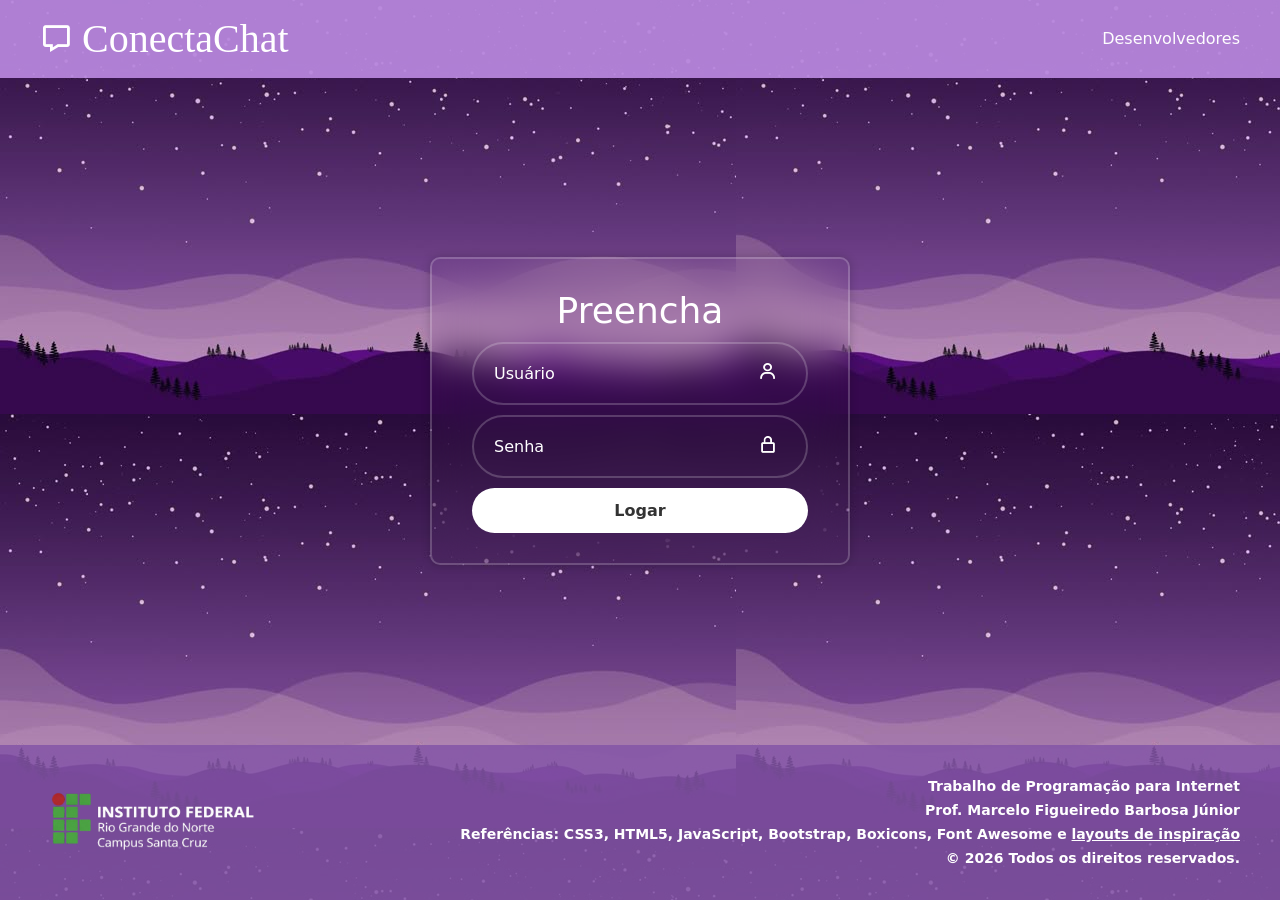
<file: index.html>
<!DOCTYPE html>
<html lang="pt-BR">

<head>
    <meta charset="UTF-8">
    <meta name="viewport" content="width=device-width, initial-scale=1.0">
    <title>ConectaChat</title>

    <link href="https://cdn.jsdelivr.net/npm/bootstrap@5.3.3/dist/css/bootstrap.min.css" rel="stylesheet"
        integrity="sha384-QWTKZyjpPEjISv5WaRU9OFeRpok6YctnYmDr5pNlyT2bRjXh0JMhjY6hW+ALEwIH" crossorigin="anonymous">
    <link href='https://unpkg.com/boxicons@2.1.4/css/boxicons.min.css' rel='stylesheet'>
    <link rel="stylesheet" href="estiloIndex.css">

</head>

<body>

    <header class="header">

        <div class="logo-area">
            <i class='bx bx-message'></i>
            <h1>ConectaChat</h1>
        </div>

        <nav>
            <a href="desenvolvedor.html">Desenvolvedores</a>
        </nav>

    </header>

    <main>
        <section class="formulario">
            <form id="loginForm">
                <h1>Preencha</h1>
                <div class="input-box">
                    <input type="text" id="usuario" placeholder="Usuário">
                    <i class='bx bx-user'></i>
                </div>
                <div class="input-box">
                    <input type="password" id="senha" placeholder="Senha">
                    <i class='bx bx-lock-alt'></i>
                </div>
                <button type="submit" class="btn">Logar</button>
            </form>
        </section>

    </main>

    <footer class="footer">
        <img src="logoIF.png" alt="Logo IFRN" class="footer-logo">

        <div class="footer-text">
            <p>Trabalho de Programação para Internet</p>
            <p>Prof. Marcelo Figueiredo Barbosa Júnior</p>

            <p class="referencias">
                Referências: CSS3, HTML5, JavaScript, Bootstrap, Boxicons,
                Font Awesome e
                <a href="https://onaircode.com/html-css-chat-box-examples/" target="_blank">
                    layouts de inspiração
                </a>
            </p>
            <p>© 2026 Todos os direitos reservados.</p>
        </div>
    </footer>

    <script src="loginAuth.js"></script>
    <script>
        document.getElementById("loginForm").addEventListener("submit", login);
    </script>
    
</body>

</html>
</file>
<file: estiloIndex.css>
* {
  margin: 0;
  padding: 0;
  box-sizing: border-box;
}

html,
body {
  height: 100%;
  margin: 0;
}

body {
  background-image: url(fundo.jpg);
  display: flex;
  flex-direction: column;
}

main {
  flex: 1;
  display: flex;
  flex-direction: column;
  align-items: center;
  justify-content: center;
  gap: 2rem;
  padding: 2rem;
  width: 100%;
}

nav a {
  text-decoration: none;
  color: rgb(254, 254, 254);
  font-weight: 500;
  font-size: 16px;
}

nav a:hover {
  text-decoration: underline;
  color: #ffffff;
}

.formulario {
  width: 420px;
  background: transparent;
  border: 2px solid rgba(255, 255, 255, .2);
  backdrop-filter: blur(20px);
  box-shadow: 0 0 10px rgba(0, 0, 0, .2);
  color: white;
  border-radius: 10px;
  padding: 30px 40px;
}

.formulario h1 {
  font-size: 36px;
  text-align: center;
}

.formulario .input-box {
  position: relative;
  width: 100%;
  height: 50%;
  margin: 10px 0;
}

.input-box input {
  width: 100%;
  height: 100%;
  background: transparent;
  border: none;
  outline: none;
  border: 2px solid rgba(255, 255, 255, .2);
  border-radius: 40px;
  font-size: 16px;
  color: white;
  padding: 20px 45px 20px 20px;
}

.input-box input::placeholder {
  color: white;
}

.input-box i {
  position: absolute;
  right: 20px;
  top: 30%;
  transform: translate(-50%);
  font-size: 20px;
}

.formulario .btn {
  width: 100%;
  height: 45px;
  background: white;
  border: none;
  outline: none;
  border-radius: 40px;
  box-shadow: rgba(0, 0, 0, .1);
  cursor: pointer;
  font-size: 16px;
  color: #333;
  font-weight: 600;
}

.header {
  display: flex;
  justify-content: space-between;
  align-items: center;
  padding: 15px 40px;
  background-color: #b887ddef;
}

.logo-area {
  display: flex;
  align-items: center;
  gap: 10px;
}

.logo-area i {
  font-size: 32px;
  color: #ffffff;
}

.logo-area h1 {
  margin: 0;
  font-family: "Yeseva One", serif;
  color: #ffffff;
}

nav a {
  text-decoration: none;
  color: rgb(254, 254, 254);
  font-weight: 500;
  font-size: 16px;
}

nav a:hover {
  color: #ffffff;
}

.footer {
  display: flex;
  justify-content: space-between;
  align-items: center;
  background-color: #8456a7db;
  ;
  padding: 1px 40px;
}

.footer-logo {
  width: 230px;
}

.footer-text {
  text-align: right;
  font-weight: 600;
}

.footer-text p {
  margin: 3px 0;
  font-size: 14px;
  color: #ffffff;
}

.referencias {
  font-size: 12px;
  margin-top: 6px;
  color: rgba(255, 255, 255, 0.8);
}

.referencias a {
  color: #ffffff;
  text-decoration: underline;
}
</file>
<file: estiloChat.css>
* {
    margin: 0;
    padding: 0;
    box-sizing: border-box;
}

html,
body {
    height: 100%;
    margin: 0;
}

body {
    background: url(fundo.jpg);
    display: flex;
    flex-direction: column;
}

main {
    flex: 1;
    display: flex;
    flex-direction: column;
    align-items: center;
    justify-content: center;
    gap: 2rem;
    padding: 2rem;
    width: 100%;
}

nav {
    display: flex;
    gap: 20px;
}

.container-fluid {
    max-width: 1100px;
}

.card {
    height: 400px;
    border-radius: 15px !important;
    background: transparent !important;
    border: 2px solid rgba(255, 255, 255, .2);
    backdrop-filter: blur(20px);
    box-shadow: 0 0 10px rgba(0, 0, 0, .2);
    color: white;
}

.lista-contatos {
    padding: 0.75rem 0 !important;
    overflow-y: auto;
    white-space: nowrap;
}

.area-mensagens {
    overflow-y: auto;
    display: flex;
    flex-direction: column;
    scroll-behavior: smooth;
    padding: 15px;
}

.card-header {
    border-radius: 15px 15px 0 0 !important;
    border-bottom: 0 !important;
}

.card-footer {
    border-radius: 0 0 15px 15px !important;
    border-top: 0 !important;
}

.campo-pesquisa {
    border-radius: 15px !important;
    background-color: rgba(0, 0, 0, 0.3) !important;
    border: 0 !important;
    color: white !important;
}

.campo-pesquisa:focus {
    outline: none !important;
    box-shadow: none !important;
}

.campo-mensagem {
    background-color: rgba(0, 0, 0, 0.3) !important;
    border: 0 !important;
    color: white !important;
    height: 60px !important;
}

.campo-mensagem:focus {
    outline: none !important;
    box-shadow: none !important;
}

.botao-enviar {
    background-color: rgba(0, 0, 0, 0.3) !important;
    border: 0 !important;
    color: white !important;
    cursor: pointer;
    border-radius: 15px;
}

.contatos {
    list-style: none;
    padding: 0;
}

.contatos li {
    width: 100%;
    padding: 5px 10px;
    margin-bottom: 15px !important;
}

.ativo {
    background-color: rgba(0, 0, 0, 0.3);
}

.foto-usuario {
    height: 60px;
    width: 60px;
    border: 1.5px solid #f5f6fa;
    border-radius: 50%;
}

.foto-area {
    position: relative;
    height: 70px;
    width: 70px;
}

.status {
    position: absolute;
    height: 15px;
    width: 15px;
    border-radius: 50%;
    bottom: 13px;
    right: 13px;
    border: 1.5px solid white;
    background-color: #4cd137;
}

.offline {
    background-color: #c23616 !important;
}

.info-usuario {
    margin: auto 0 auto 15px;
}

.info-usuario span {
    font-size: 20px;
    color: white;
}

.info-usuario p {
    font-size: 10px;
    color: rgba(255, 255, 255, 0.6);
}

.topo-chat {
    position: relative;
}

.menu-chat {
    position: absolute;
    right: 10px;
    top: 10px;
    color: white;
    cursor: pointer;
    font-size: 20px;
}

.chat-escondido {
    display: none !important;
}

.header {
    display: flex;
    justify-content: space-between;
    align-items: center;
    padding: 15px 40px;
    background-color: #b887ddef;
    margin-bottom: 10px;
}

.logo-area {
    display: flex;
    align-items: center;
    gap: 10px;
}

.logo-area i {
    font-size: 32px;
    color: #ffffff;
}

.logo-area h1 {
    margin: 0;
    font-family: "Yeseva One", serif;
    color: #ffffff;
}

nav a {
    text-decoration: none;
    color: rgb(254, 254, 254);
    font-weight: 500;
    font-size: 16px;
}

nav a:hover {
    color: #ffffff;
}

.footer {
    display: flex;
    justify-content: space-between;
    align-items: center;
    background-color: #8456a7db;
    padding: 1px 40px;
    margin-top: 10px;
}

.footer-logo {
    width: 230px;
}

.footer-text {
    text-align: right;
    font-weight: 600;
}

.footer-text p {
    margin: 3px 0;
    font-size: 14px;
    color: #ffffff;
}

.msg {
    background-color: #8e43ad;
    color: white;

    padding: 10px 15px;
    border-radius: 12px;

    display: flex;
    align-items: center;
    gap: 8px;

    width: fit-content;

    margin-left: auto;
    margin-bottom: 10px;

    max-width: 70%;
    word-break: break-word;
}

.texto-msg {
    font-size: 14px;
}

.check-msg {
    font-size: 14px;
    color: rgba(255, 255, 255, 0.8);
}

.referencias {
  font-size: 12px;
  margin-top: 6px;
  color: rgba(255, 255, 255, 0.8);
}

.referencias a {
  color: #ffffff;
  text-decoration: underline;
}
</file>
